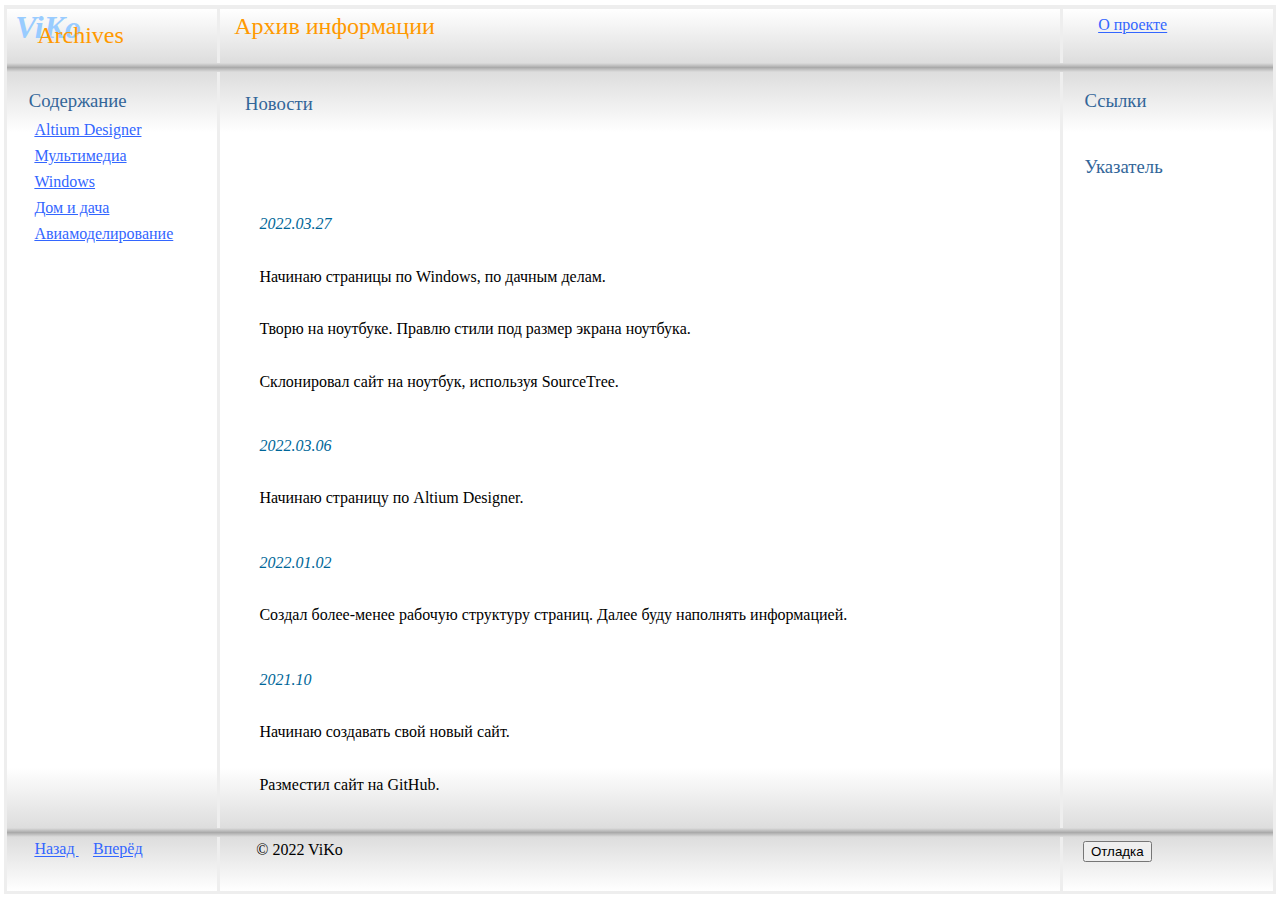
<file: index.html>
<!doctype html>
<html>
<head>
	<title> ViKo site </title>
	<meta charset="utf-8">
	<meta name="author" lang="ru" content="VicKoz">
<!--
	<style>
		@import "Files/Styles.css";
	</style>
-->
	<link href="Files/Styles.css" rel="stylesheet" id="theme-link">
</head>

<!------------------------------------------------------------------------------>
<body>

<div class=container>

<!--  title  ------------------------------------------------------------------->
	<div class="title">
	<h1> ViKo </h1>
	<h2 style="margin: -1em 0 0.2em 1em"> Archives </h2>
	</div>

<!--  head  -------------------------------------------------------------------->
	<div class="head">
	<h2> Архив информации </h2>
	</div>

<!--  help  -------------------------------------------------------------------->
	<div class="help">
	<ul class="none">
<!--	<a href="/Pages/help.html" class="button"> Справка </a> -->
		<li><a class="a-button" href="Pages/About.html"> О проекте </a>
		<li>
	</ul>
	</div>

<!------------------------------------------------------------------------------>
	<div class="hline">  </div>

<!--  nav  --------------------------------------------------------------------->
	<div class="nav">
	<nav>
	<h3><a name="content"></a> Содержание </h3>
	<ul class="none">
		<li><a class="a-button" href="Pages/Altium_Designer.html"> Altium Designer </a>
		<li><a class="a-button" href="Pages/Multimedia.html"> Мультимедиа </a>
		<li><a class="a-button" href="Pages/Windows.html"> Windows </a>
		<li><a class="a-button" href="Pages/House.html"> Дом и дача </a>
		<li><a class="a-button" href="Pages/Aircraft_Modelling.html"> Авиамоделирование </a>
	</ul>
	</nav>
	</div>

<!--  main  -------------------------------------------------------------------->
	<div class="main">
	<h3><a name="news"></a> Новости </h3>
		<p> &nbsp;

<p class=date> 2022.03.27
<p> Начинаю страницы по Windows, по дачным делам. 
<p> Творю на ноутбуке. Правлю стили под размер экрана ноутбука.
<p> Склонировал сайт на ноутбук, используя SourceTree.
<p class=date> 2022.03.06
<p> Начинаю страницу по Altium Designer.

<p class="date"> 2022.01.02
<p> Создал более-менее рабочую структуру страниц. Далее буду наполнять информацией.

<p class="date"> 2021.10
<p> Начинаю создавать свой новый сайт.
<p> Разместил сайт на GitHub.

	</div>

<!--  aside  ------------------------------------------------------------------->
	<div class="aside">
	<h3><a name="links"></a> Ссылки </h3>
	<ul class="none">
		<li>
		<li>

	</ul>
	<h3><a name="index"></a> Указатель </h3>
	</div>

<!------------------------------------------------------------------------------>
	<div class="hline">  </div>

<!--  nfoot  ------------------------------------------------------------------->
	<div class="foot">
	<ul class=none>
		<li>
			<a title="Вернуться назад" class="a-button" href="javascript:history.back()"> Назад </a>
			<a title="Перейти вперёд"  class="a-button" href="javascript:history.forward()"> Вперёд </a>
	</ul>
	</div>

<!--  mfoot  ------------------------------------------------------------------->
	<div class="foot">
	<p>	&copy 2022 ViKo 
	</div>

<!--  sfoot  ------------------------------------------------------------------->
	<div class="foot">
	<ul class="none">
		<li><button class="btn-toggle"> Отладка </button>
	</ul>
	</div>

<!------------------------------------------------------------------------------>
</div>

<!------------------------------------------------------------------------------>
<script>
	const btn = document.querySelector('.btn-toggle');
	btn.addEventListener('click', function() {
		document.body.classList.toggle('debug-theme'); 
	})
</script>

</body>
</html>
</file>
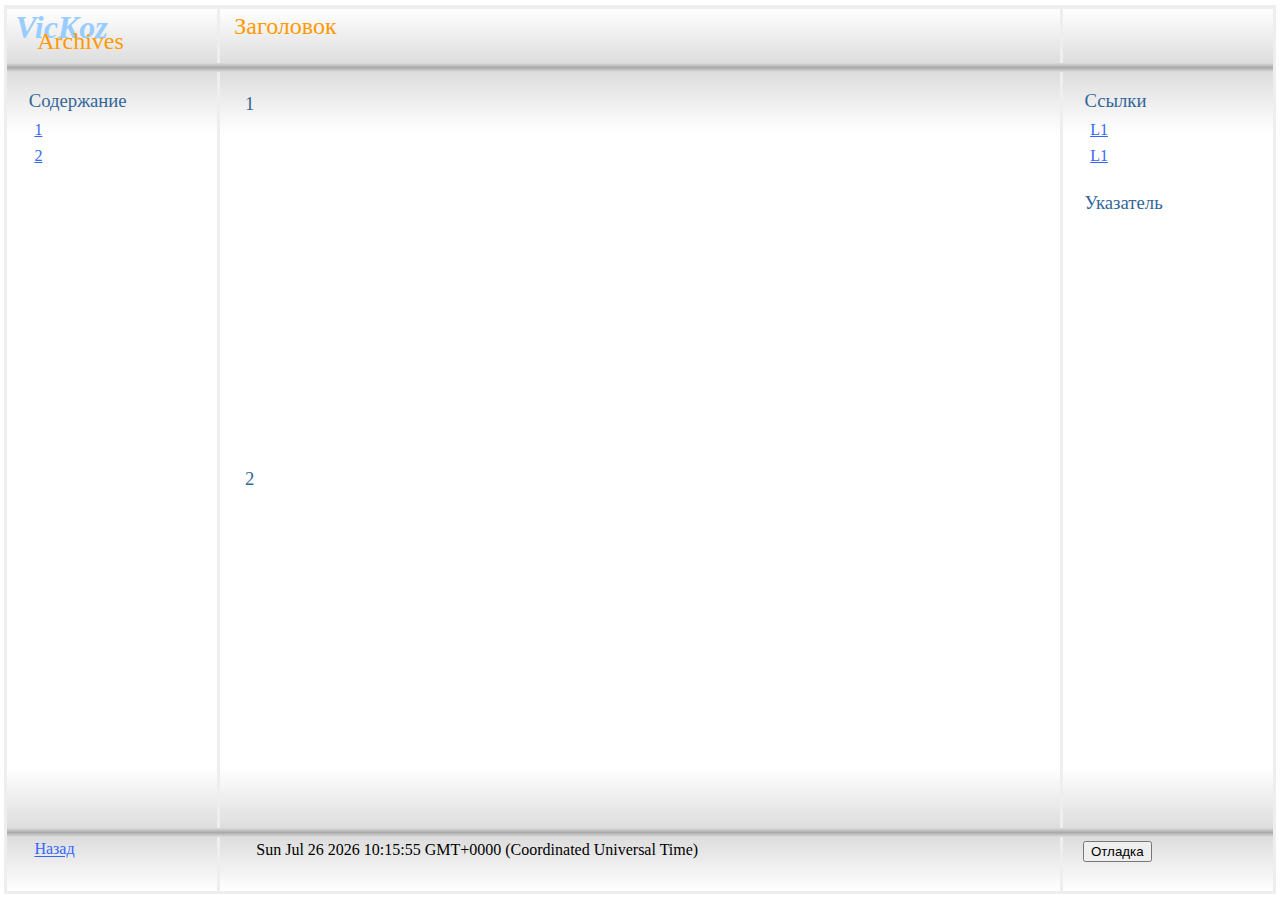
<file: Files/Pattern.html>
<!doctype html>
<html>
<head>
	<title> VicKoz site </title>
	<meta charset="utf-8">
	<meta name="author" lang="ru" content="VicKoz">
	<link href="../Files/Styles.css" rel="stylesheet" id="theme-link">
</head>

<!------------------------------------------------------------------------------>
<body>

<div class=container>
<!--  title  ------------------------------------------------------------------->
	<div class="title">
	<h1> VicKoz </h1>
	<h2 style="margin: -0.75em 0 0.25em 1em"> Archives </h2>
	</div>

<!--  head  -------------------------------------------------------------------->
	<div class="head">
	<h2> Заголовок </h2>
	</div>

<!--  help  -------------------------------------------------------------------->
	<div class="help">
<!--	<a href="/Pages/help.html" class="button"> Справка </a> -->
	</div>

<!------------------------------------------------------------------------------>
	<div class="hline">
	</div>

<!--  nav  --------------------------------------------------------------------->
	<div class="nav">
	<nav>
	<h3><a name="content"></a> Содержание </h3>
	<ul class="none">
		<li><a href="#1" class="a-button"> 1 </a>
		<li><a href="#2" class="a-button"> 2 </a>
	</ul>
	</nav>
	</div>

<!--  main  -------------------------------------------------------------------->
<div class="main">

<h3><a name="1"></a> 1 </h3>

<p>

<h3><a name="2"></a> 2 </h3>

<p>

</div>

<!--  aside  ------------------------------------------------------------------->
	<div class="aside">
	<h3><a name="links"></a> Ссылки </h3>
	<ul class="none">
		<li><a class="a-button" href="L1"> L1 </a>
		<li><a class="a-button" href="L2"> L1 </a>
	</ul>
	<h3><a name="index"></a> Указатель </h3>
	</div>

<!------------------------------------------------------------------------------>
	<div class="hline">
	</div>


<!--  nfoot  ------------------------------------------------------------------->
	<div class="foot">
	<ul class=none>
		<li> <a title="Вернуться назад" class="a-button" href="javascript:history.back()"> Назад </a>
	</ul>

	</div>

<!--  mfoot  ------------------------------------------------------------------->
	<div class="foot">
	<p>
	<script type="text/javascript">
		document.write(Date());
	</script>
	</div>

<!--  sfoot  ------------------------------------------------------------------->
	<div class="foot">
	<ul class="none">
		<li><button class="btn-toggle"> Отладка </button>
	</ul>
	</div>

<!------------------------------------------------------------------------------>
</div>

<!------------------------------------------------------------------------------>
<script>
	const btn = document.querySelector('.btn-toggle');
	btn.addEventListener('click', function() {
		document.body.classList.toggle('debug-theme'); 
	})
</script>

</body>
</html>
</file>
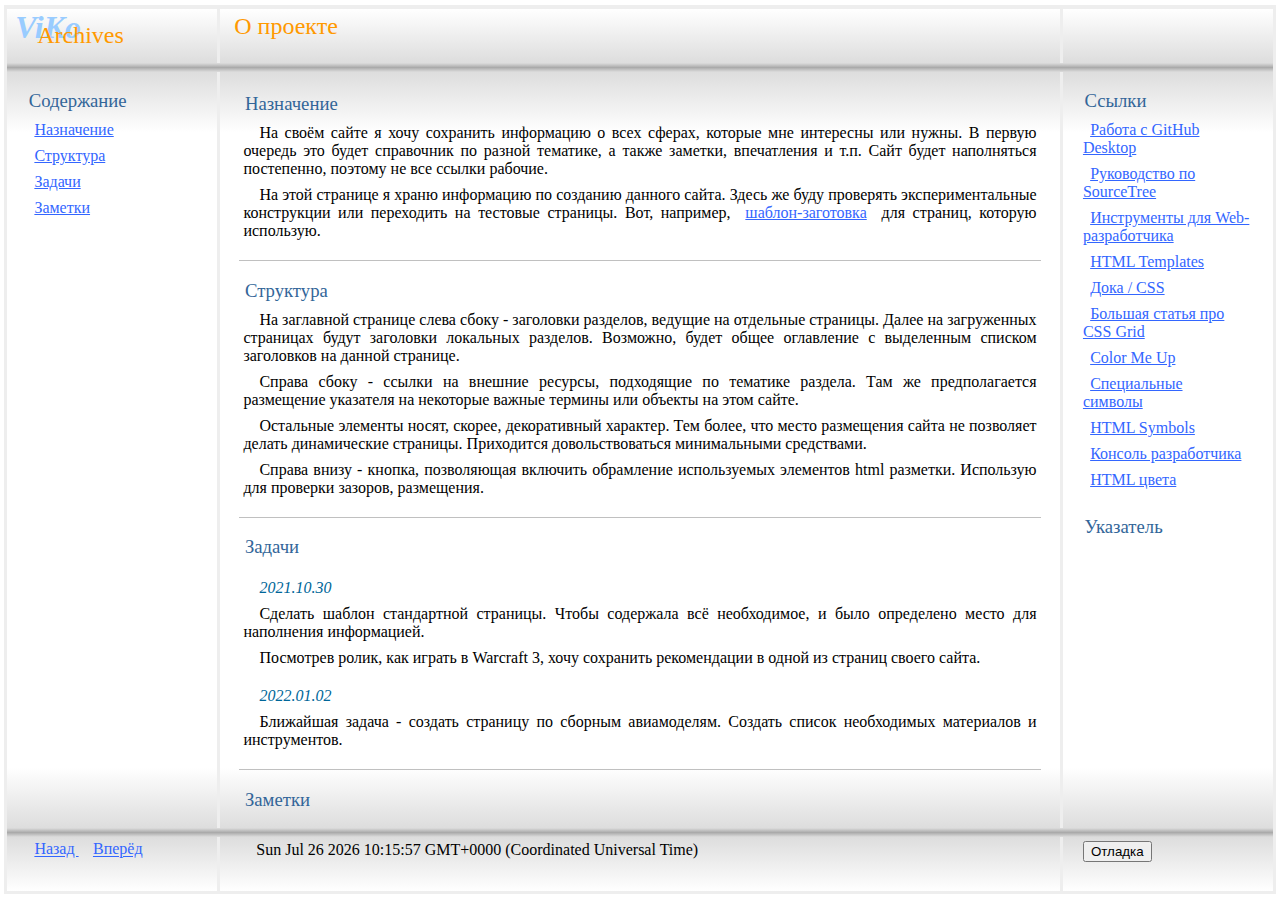
<file: Pages/About.html>
<!doctype html>
<html>
<head>
	<title> ViKo site </title>
	<meta charset="utf-8">
	<meta name="author" lang="ru" content="ViKo">
	<link href="../Files/Styles.css" rel="stylesheet" id="theme-link">
</head>

<!------------------------------------------------------------------------------>
<body>

<div class=container>

<!--  title  ------------------------------------------------------------------->
	<div class="title">
	<h1> ViKo </h1>
	<h2 style="margin: -1em 0 0.2em 1em"> Archives </h2>
	</div>

<!--  head  -------------------------------------------------------------------->
	<div class="head">
	<h2> О проекте </h2>
	</div>

<!--  help  -------------------------------------------------------------------->
	<div class="help">
<!--	<a href="/Pages/help.html" class="button"> Справка </a> -->
	</div>

<!------------------------------------------------------------------------------>
	<div class="hline">
	</div>

<!--  nav  --------------------------------------------------------------------->
	<div class="nav">
	<nav>
	<h3><a name="content"></a> Содержание </h3>
	<ul class="none">
		<li><a href="#purpose" class="a-button"> Назначение </a>
		<li><a href="#structure" class="a-button"> Структура </a>
		<li><a href="#tasks" class="a-button"> Задачи </a>
		<li><a href="#notes" class="a-button"> Заметки </a>
	</ul>
	</nav>
	</div>

<!--  main  -------------------------------------------------------------------->
<div class="main">

<h3><a name="purpose"></a> Назначение </h3>

<p>	На своём сайте я хочу сохранить информацию о всех сферах, которые мне интересны
или нужны. В первую очередь это будет справочник по разной тематике, а также заметки, 
впечатления и т.п. Сайт будет наполняться постепенно, поэтому не все ссылки рабочие. 
<p> На этой странице я храню информацию по созданию данного сайта. Здесь же буду 
проверять экспериментальные конструкции или переходить на тестовые страницы. Вот, 
например, <a href="Pattern.html">шаблон-заготовка</a> для страниц, которую использую.

<hr><h3><a name="structure"></a> Структура </h3>

<p> На заглавной странице слева сбоку - заголовки разделов, ведущие на отдельные 
страницы. Далее на загруженных страницах будут заголовки локальных разделов. 
Возможно, будет общее оглавление с выделенным списком заголовков на данной странице.
<p> Справа сбоку - ссылки на внешние ресурсы, подходящие по тематике раздела. Там же
предполагается размещение указателя на некоторые важные термины или объекты на этом 
сайте.
<p> Остальные элементы носят, скорее, декоративный характер. Тем более, что место
размещения сайта не позволяет делать динамические страницы. Приходится довольствоваться 
минимальными средствами.
<p> Справа внизу - кнопка, позволяющая включить обрамление используемых элементов 
html разметки. Использую для проверки зазоров, размещения.

<hr><h3><a name="tasks"></a> Задачи </h3>

<p class="date"> 2021.10.30
<p>	Сделать шаблон стандартной страницы. Чтобы содержала всё необходимое, и было 
определено место для наполнения информацией.
<p>	Посмотрев ролик, как играть в Warcraft 3, хочу сохранить рекомендации в одной
из страниц своего сайта.

<p class=date> 2022.01.02
<p> Ближайшая задача - создать страницу по сборным авиамоделям. Создать список 
необходимых материалов и инструментов.

<!------------------------------------------------------------------------------>

<hr><h3><a name="notes"></a> Заметки </h3>

<p class="date"> 2021.10
<p> Начинаю создавать свой новый сайт. Пробую новые возможности, стараюсь достичь 
желаемого вида сайта минимальными решениями. А именно, использую CSS grid, gradient, 
shadow. Информацию отделяю от оформления с помощью iframe.
<p> Разместил сайт на GitHub, обновляю с помощью GitHub Desktop. Обновления появляются
не сразу, а примерно в течение 5 минут.

<p class="date"> 2021.10.30
<p>	Похоже, JavaScript работают на GitHub. Буду использовать по мере необходимости.
Это называется Bookmarklet, наверное.

<p class="date"> 2021.10.30
<p> Переработал оформление страниц. Убрал фреймы, буду делать обычные страницы.
Занял всю высоту экрана с помощью единиц vh. Но почему-то сумма единиц не равна 100%.
Наверное, из-за бордюров.
<p>	Для основного окна задал полосу прорутки.

<p class="date"> 2022.01.02
<p> Определился с распределением кнопок в разделах. Переделал страницы.
<p> Создал кнопку "Отладка" для быстрого переключения границ элементов html.

<p> <a title="Должен быть установлен Viber для ПК" href="viber://chat?number=+375293397074">Написать в Viber</a>
<p> <a class="a-button" href="mailto:vkoz@live.ru"> vkoz@live.ru </a>

<p class="date"> 2022.01.22
<p> Сайт на github использует путь к заглавной странице не такой, как на моём
компьютере. Пришлось убрать кнопку "Содержание" слева внизу, для перехода в начало
сайта. Хотя можно задать адрес, как на github. Вот ссылки, которые работают в 
локальном сайте и в github, соответственно:
<ul class=none>
	<li> <a title="К содержанию сайта" class="a-button" href="../Index.html"> Содержание </a>
	<li> <a title="К содержанию сайта" class="a-button" href="https://vickoz.github.io/"> Содержание </a>
</ul>
<p> Когда удалил margin для .nav, .main, .aside, перестала работать "overflow-y: auto;".
Вернул назад.

<p class="date"> 2022.01.23
<p> Выровнял зазоры в разделах.
<p> Никакие попытки поправить цвета в полосах прокрутки не дали никаких результатов.

<p class="date"> 2022.02.21
<p> Страница с именем "Multimedia.html" по ссылке "MultiMedia.html" не открывалась с
github. А в домашнем компьютере страница открывалась. Изменил ссылку, страница открывается.

<p class="date"> 2022.03.08
<p> Чтобы GitHub репозитории можно было извлекать и отправлять через SourceTree,
нужно в Настройки -> Git -> Версия Git выполнить Update Embedded, и затем при 
отправлении будет выдано окошко CredintialHelperSelector, в котором нужно выбрать 
manager-core. Можно отметить Always use this select.
<p> <a href="https://ask-dev.ru/info/353502/issue-with-sourcetree-while-cloning-a-github-repository">
 Ссылка </a>
<p> Еще, возможно, нужно задать в настройках токен, полученный из GitHub.

<p class="date"> 2024.06
<p> Появилось свободное время, продолжаю наполнять сайт содержимым.
<p> Изучаю возможность встроить в ячейку grid свою grid. 
	Но для размещения информации по настройке Altium Designer оставляю таблицу.



</div>

<!--  aside  ------------------------------------------------------------------->
	<div class="aside">
	<h3><a name="links"></a> Ссылки </h3>
	<ul class="none">
		<li> <a class="a-button" href="https://starkovden.github.io/Use-GitHub-Desktop.html"> 
			Работа с GitHub Desktop </a>
		<li> <a href="https://github-wiki-see.page/m/maxzvrshowru/GameDevLessons/wiki/Sourcetree">
			Руководство по SourceTree </a>
		<li><a class="a-button"	href="https://involta.ru/tools"> Инструменты для Web-разработчика </a>
		<li><a class="a-button" href="https://html-templates.info"> HTML Templates </a>
		<li><a class="a-button" href="https://doka.guide/css/"> Дока / CSS </a>
		<li><a class="a-button" href="https://css-live.ru/css/bolshaya-statya-pro-gridy-css-grid-layout.html"> Большая статья про CSS Grid </a>
		<li><a class="a-button" href="https://colormeup.co/#777777"> Color Me Up </a>
		<li><a class=a-button href=https://html5book.ru/specsimvoly-html> Специальные символы </a>
		<li><a class=a-button href=https://www.toptal.com/designers/htmlarrows> HTML Symbols </a>
		<li><a class="a-button" href="https://www.8host.com/blog/ispolzovanie-konsoli-razrabotchika-javascript">
			Консоль разработчика </a>
		<li><a class="a-button" href="https://colorscheme.ru/html-colors.html"> HTML цвета </a>
	</ul>
	<h3><a name="index"></a> Указатель </h3>
	</div>

<!------------------------------------------------------------------------------>
	<div class="hline">  </div>


<!--  nfoot  ------------------------------------------------------------------->
	<div class="foot">
	<ul class=none>
		<li>
			<a title="Вернуться назад" class="a-button" href="javascript:history.back()"> Назад </a>
			<a title="Перейти вперёд"  class="a-button" href="javascript:history.forward()"> Вперёд </a>
	</ul>
	</div>

<!--  mfoot  ------------------------------------------------------------------->
	<div class="foot">
	<p>
	<script type="text/javascript">
		document.write(Date());
	</script>
	</div>

<!--  sfoot  ------------------------------------------------------------------->
	<div class="foot">
	<ul class="none">
		<li><button class="btn-toggle"> Отладка </button>
	</ul>
	</div>

<!------------------------------------------------------------------------------>
</div>

<!------------------------------------------------------------------------------>
<script>
	const btn = document.querySelector('.btn-toggle');
	btn.addEventListener('click', function() {
		document.body.classList.toggle('debug-theme'); 
	})
</script>

</body>
</html>
</file>
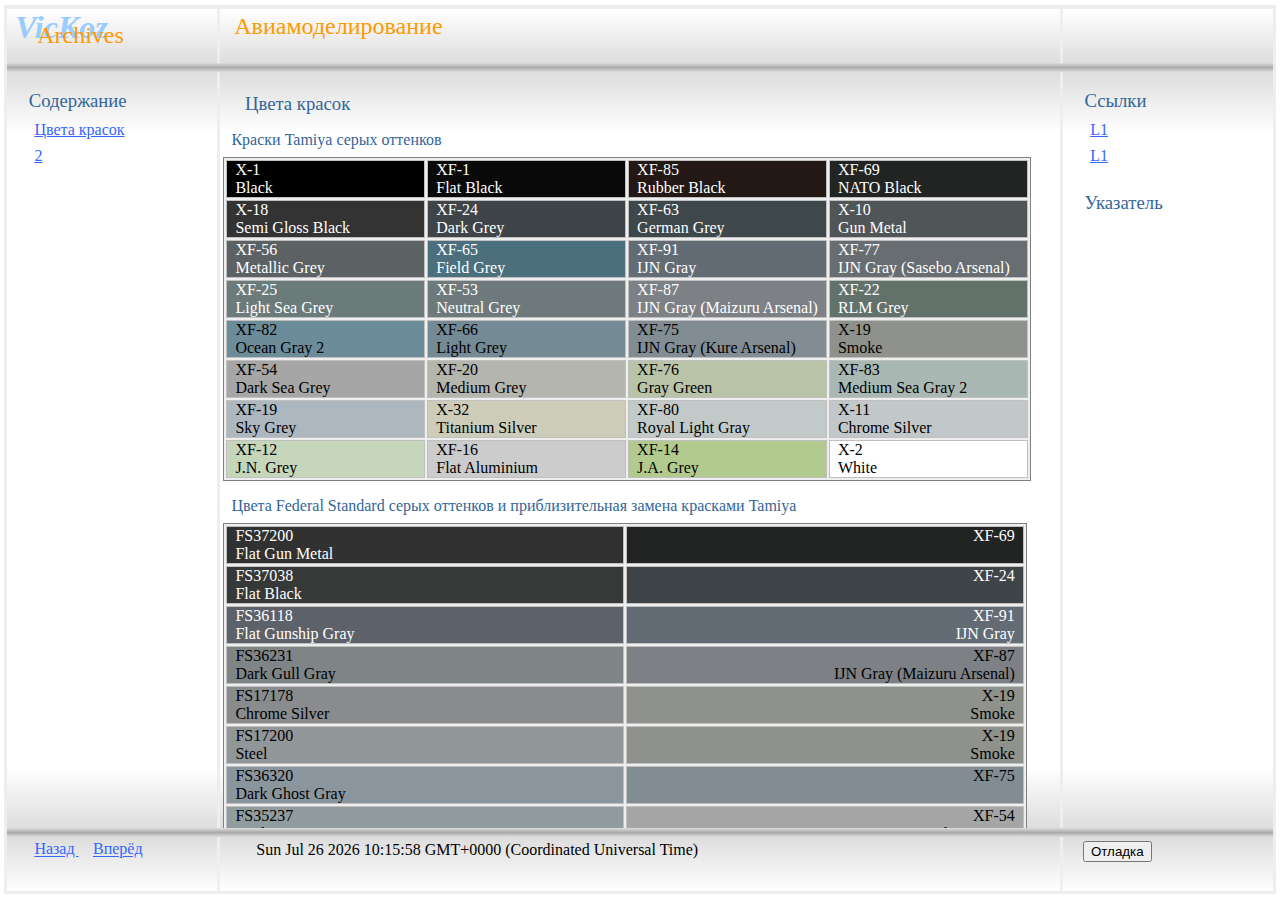
<file: Pages/Aircraft_Modelling.html>
<!doctype html>
<html>
<head>
	<title> ViKo - Aicraft Modelling </title>
	<meta charset="utf-8">
	<meta name="author" lang="ru" content="VicKoz">
	<link href="../Files/Styles.css" rel="stylesheet" id="theme-link">
</head>

<!------------------------------------------------------------------------------>
<body>

<div class=container>
<!--  title  ------------------------------------------------------------------->
	<div class="title">
	<h1> VicKoz </h1>
	<h2 style="margin: -1em 0 0.2em 1em"> Archives </h2>
	</div>

<!--  head  -------------------------------------------------------------------->
	<div class="head">
	<h2> Авиамоделирование </h2>
	</div>

<!--  help  -------------------------------------------------------------------->
	<div class="help">
<!--	<a href="/Pages/help.html" class="button"> Справка </a> -->
	</div>

<!------------------------------------------------------------------------------>
	<div class="hline">
	</div>

<!--  nav  --------------------------------------------------------------------->
	<div class="nav">
	<nav>
	<h3><a id="content"></a> Содержание </h3>
	<ul class="none">
		<li><a class="a-button" href="#tamiya"> Цвета красок </a>
		<li><a class="a-button" href="#2"> 2 </a>
	</ul>
	</nav>
	</div>

<!--  main  -------------------------------------------------------------------->
<div class="main">
	<div class=main-text>
	
<h3><a id="tamiya"></a> Цвета красок </h3>

<table style="table-layout: fixed;">
<caption> Краски Tamiya серых оттенков
	<tr>
		<td style="width: 25%; background-color: #000000; color: white"> X-1 <br> Black
		<td style="width: 25%; background-color: #0a0a0a; color: white"> XF-1 <br> Flat Black
		<td style="width: 25%; background-color: #231814; color: white"> XF-85 <br> Rubber Black
		<td style="width: 25%; background-color: #222424; color: white"> XF-69 <br> NATO Black
	<tr>
		<td style="background-color: #333333; color: white"> X-18 <br> Semi Gloss Black
		<td style="background-color: #3e4448; color: white"> XF-24 <br> Dark Grey
		<td style="background-color: #3e474a; color: white"> XF-63 <br> German Grey
		<td style="background-color: #505557; color: white"> X-10 <br> Gun Metal
	<tr>
		<td style="background-color: #5c6264; color: white"> XF-56 <br> Metallic Grey
		<td style="background-color: #4b6f7d; color: white"> XF-65 <br> Field Grey
		<td style="background-color: #636c75; color: white"> XF-91 <br> IJN Gray
		<td style="background-color: #686d71; color: white"> XF-77 <br> IJN Gray (Sasebo Arsenal)
	<tr>
		<td style="background-color: #6b7b7a; color: white"> XF-25 <br> Light Sea Grey
		<td style="background-color: #6e797b; color: white"> XF-53 <br> Neutral Grey
		<td style="background-color: #7d8085; color: white"> XF-87 <br> IJN Gray (Maizuru Arsenal)
	<!--	<td style="background-color: #7b8b7d; color: white"> XF-22 <br> RLM Grey  -->
		<td style="background-color: #62726b; color: white"> XF-22 <br> RLM Grey
	<tr>
		<td style="background-color: #6c8c99; color: black"> XF-82 <br> Ocean Gray 2
		<td style="background-color: #748a95; color: black"> XF-66 <br> Light Grey
	<!--	<td style="background-color: #677679; color: black"> XF-66 <br> Light Grey	-->
		<td style="background-color: #828d93; color: black"> XF-75 <br> IJN Gray (Kure Arsenal)
		<td style="background-color: #8f918c; color: black"> X-19 <br> Smoke
	<tr>
		<td style="background-color: #a6a6a6; color: black"> XF-54 <br> Dark Sea Grey
		<td style="background-color: #b4b5ad; color: black"> XF-20 <br> Medium Grey
		<td style="background-color: #b8c3a7; color: black"> XF-76 <br> Gray Green
	<!--	<td style="background-color: #aabfba; color: black"> XF-83 <br> Medium Sea Gray 2	-->
		<td style="background-color: #aab8b4; color: black"> XF-83 <br> Medium Sea Gray 2
	<tr>
		<td style="background-color: #adb7c0; color: black"> XF-19 <br> Sky Grey
		<td style="background-color: #cdccb8; color: black"> X-32 <br> Titanium Silver
		<td style="background-color: #c1cac8; color: black"> XF-80 <br> Royal Light Gray
		<td style="background-color: #c2c8ca; color: black"> X-11 <br> Chrome Silver
	<tr>
		<td style="background-color: #c6d6bb; color: black"> XF-12 <br> J.N. Grey
		<td style="background-color: #cccccc; color: black"> XF-16 <br> Flat Aluminium
		<td style="background-color: #b2ca8e; color: black"> XF-14 <br> J.A. Grey
		<td style="background-color: #ffffff; color: black"> X-2 <br> White
</table>

<table style="table-layout: ">
<caption> Цвета Federal Standard серых оттенков и приблизительная замена красками Tamiya
	<tr><td style="background-color: #313131; color: white"> FS37200 <br> Flat Gun Metal
		<td class=right style="background-color: #222424; color: white"> XF-69

	<tr><td style="background-color: #373838; color: white"> FS37038 <br> Flat Black
		<td class=right style="background-color: #3e4448; color: white"> XF-24

	<tr><td style="background-color: #5d616a; color: white"> FS36118 <br> Flat Gunship Gray
	<!--	<td class=right style="background-color: #5c6264; color: white"> XF-56	-->
		<td class=right style="background-color: #636c75; color: white"> XF-91 <br> IJN Gray

	<tr><td style="background-color: #7f8487; color: black"> FS36231 <br> Dark Gull Gray
		<td class=right style="background-color: #7d8085; color: black"> XF-87 <br> IJN Gray (Maizuru Arsenal)

	<tr><td style="background-color: #898b8c; color: black"> FS17178 <br> Chrome Silver
		<td class=right style="background-color: #8f918c; color: black"> X-19 <br> Smoke

	<tr><td style="background-color: #919699; color: black"> FS17200 <br> Steel
		<td class=right style="background-color: #8f918c; color: black"> X-19 <br> Smoke

	<tr><td style="background-color: #8b959d; color: black"> FS36320 <br> Dark Ghost Gray
		<td class=right style="background-color: #828d93; color: black"> XF-75

	<tr><td style="background-color: #919c9e; color: black"> FS35237 <br> Medium Grey
	<!--	<td class=right style="background-color: #828d93; color: black"> XF-75	-->
		<td class=right style="background-color: #a6a6a6; color: black"> XF-54 <br> Dark Sea Grey
	<!--	<td  class=right style="background-color: #748a95; color: black"> XF-66 <br> Light Grey	-->

	<tr><td style="background-color: #97a6b1; color: black"> FS36300 <br> Light Ghost Grey
		<td class=right style="background-color: #adb7c0; color: black"> XF-19 <br> Sky Grey

	<tr><td style="background-color: #9ca5ab; color: black"> FS36375 <br> Light Ghost Grey
		<td class=right style="background-color: #a6a6a6; color: black"> XF-54 <br> Dark Sea Grey

	<tr><td style="background-color: #a0a7b1; color: black"> FS37178 <br> Flat Metal Steel
		<td class=right style="background-color: #a6a6a6; color: black"> XF-54 <br> Dark Sea Grey

	<tr><td style="background-color: #c3c7c6; color: black"> FS36495 <br> Flat Light Grey
		<td class=right style="background-color: #c1cac8; color: black"> XF-80

	<tr><td style="background-color: #e3e5da; color: black"> FS37875 <br> Flat White
		<td class=right style="background-color: #e8e6bd; color: black"> XF-14

	<tr><td style="width: 25%; background-color: #e6e8dc; color: black"> FS17875 <br> White
		<td class=right style="width: 25%; background-color: #ffffff; color: black"> X-2


</table>

<h3><a name="2"></a> 2 </h3>

<p>

	</div>
</div>	<!--  .main  -->

<!--  aside  ------------------------------------------------------------------->
	<div class="aside">
	<h3><a name="links"></a> Ссылки </h3>
	<ul class="none">
		<li><a class="a-button" href="L1"> L1 </a>
		<li><a class="a-button" href="L2"> L1 </a>
	</ul>
	<h3><a name="index"></a> Указатель </h3>
	</div>

<!------------------------------------------------------------------------------>
	<div class="hline">
	</div>


<!--  nfoot  ------------------------------------------------------------------->
	<div class="foot">
	<ul class=none>
		<li>
			<a title="Вернуться назад" class="a-button" href="javascript:history.back()"> Назад </a>
			<a title="Перейти вперёд"  class="a-button" href="javascript:history.forward()"> Вперёд </a>
	</ul>

	</div>

<!--  mfoot  ------------------------------------------------------------------->
	<div class="foot">
	<p>
	<script type="text/javascript">
		document.write(Date());
	</script>
	</div>

<!--  sfoot  ------------------------------------------------------------------->
	<div class="foot">
	<ul class="none">
		<li><button class="btn-toggle"> Отладка </button>
	</ul>
	</div>

<!------------------------------------------------------------------------------>
</div>

<!------------------------------------------------------------------------------>
<script>
	const btn = document.querySelector('.btn-toggle');
	btn.addEventListener('click', function() {
		document.body.classList.toggle('debug-theme'); 
	})
</script>

</body>
</html>
</file>
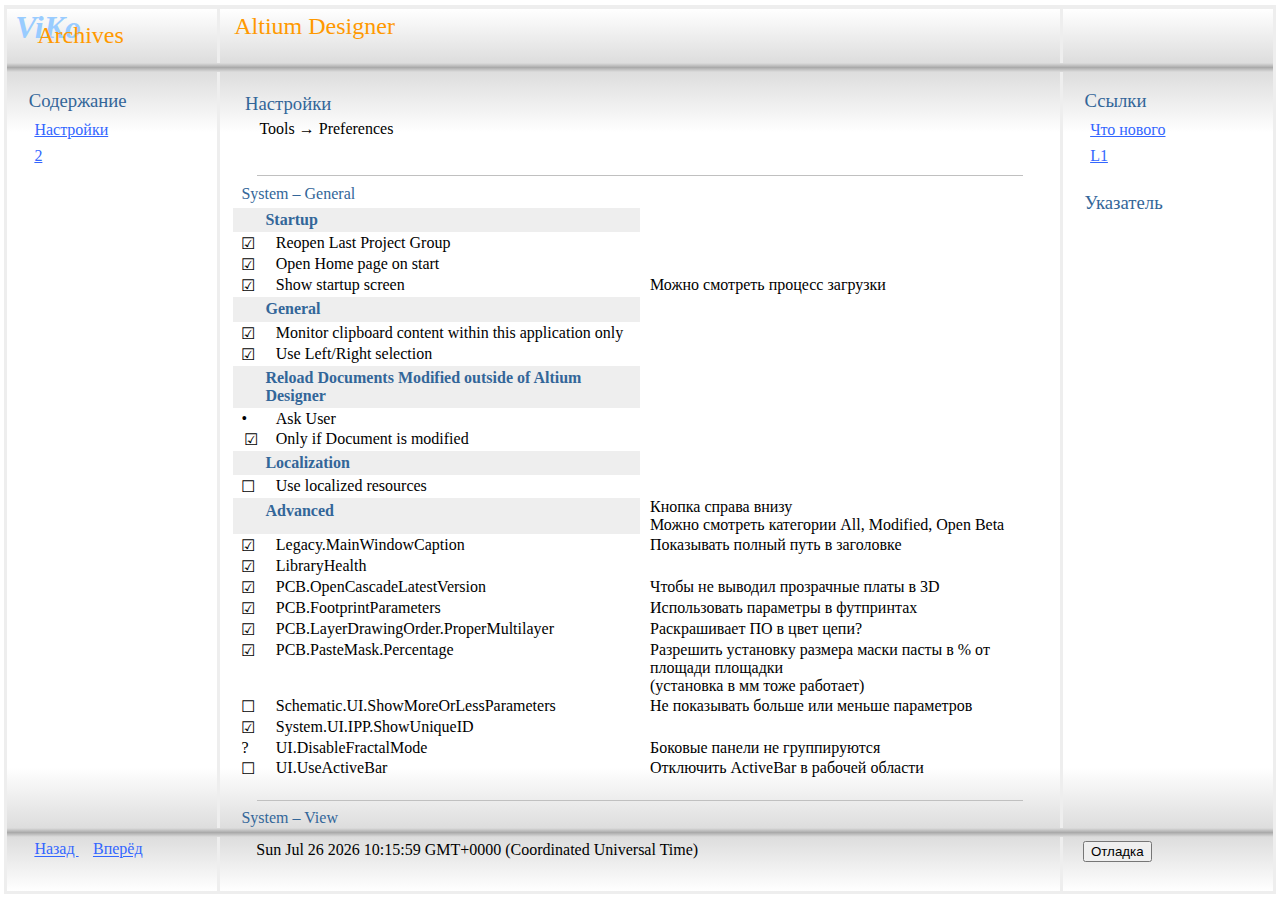
<file: Pages/Altium_Designer.html>
<!doctype html>
<html>
<head>
	<title> ViKo - Altium Designer </title>
	<meta charset="utf-8">
	<meta name="author" lang="ru" content="ViKo">
	<link href="../Files/Styles.css" rel="stylesheet" id="theme-link">
</head>

<!--——————————————————————————————————————————————————————————————————————————-->
<body>

<div class=container>
<!--  title  —————————————————————————————————————————————————————————————————-->
	<div class="title">
	<h1> ViKo </h1>
	<h2 style="margin: -1em 0 0.2em 1em"> Archives </h2>
	</div>

<!--  head  ——————————————————————————————————————————————————————————————————-->
	<div class="head">
	<h2> Altium Designer </h2>
	</div>

<!--  help  ——————————————————————————————————————————————————————————————————-->
	<div class="help">
<!--	<a href="/Pages/help.html" class="button"> Справка </a> -->
	</div>

<!--  hline  —————————————————————————————————————————————————————————————————-->
	<div class="hline">
	</div>

<!--  nav  ———————————————————————————————————————————————————————————————————-->
	<div class="nav">
	<nav>
	<h3><a id="content"></a> Содержание </h3>
	<ul class="none">
		<li><a href="#settings" class="a-button"> Настройки </a>
		<li><a href="#2" class="a-button"> 2 </a>
	</ul>
	</nav>
	</div>

<!--  main  ——————————————————————————————————————————————————————————————————-->
<div class="main">

	<div class=main-text>


<h3><a id="settings"></a> Настройки </h3>

<p> Tools &rarr; Preferences

<table class=none>

<!--  System - General  ——————————————————————————————————————————————————————-->
<tr><th colspan=3>	<hr>
<tr><th colspan=2> System &ndash; General

<tr><th class=subhead colspan=2> Startup
<tr><td> &#9745;	<td> Reopen Last Project Group
<tr><td> &#9745;	<td> Open Home page on start
<tr><td style="width:4%"> &#9745;	<td> Show startup screen <td style="width:50%"> Можно смотреть процесс загрузки

<tr><th class=subhead colspan=2> General
<tr><td> &#9745;	<td> Monitor clipboard content within this application only	
<tr><td> &#9745;	<td> Use Left/Right selection

<tr><th class=subhead colspan=2> Reload Documents Modified outside of Altium Designer
<tr><td> &bull;		<td> Ask User
<tr><td class=right> &#9745;	<td> Only if Document is modified

<tr><th class=subhead colspan=2> Localization
<tr><td> &#9744;	<td> Use localized resources

<tr><th class=subhead colspan=2> Advanced 		<td> Кнопка справа внизу
												<br> Можно смотреть категории All, Modified, Open Beta
<tr><td> &#9745;	<td> Legacy.MainWindowCaption	<td> Показывать полный путь в заголовке
<tr><td> &#9745;	<td> LibraryHealth
<tr><td> &#9745;	<td> PCB.OpenCascadeLatestVersion	<td> Чтобы не выводил прозрачные платы в 3D 
<tr><td> &#9745;	<td> PCB.FootprintParameters		<td> Использовать параметры в футпринтах
<tr><td> &#9745;	<td> PCB.LayerDrawingOrder.ProperMultilayer	<td> Раскрашивает ПО в цвет цепи?
<tr><td> &#9745;	<td> PCB.PasteMask.Percentage	<td> Разрешить установку размера маски пасты в % от площади площадки
													<br>(установка в мм тоже работает)
<tr><td> &#9744;	<td> Schematic.UI.ShowMoreOrLessParameters	<td> Не показывать больше или меньше параметров
<tr><td> &#9745;	<td> System.UI.IPP.ShowUniqueID
<tr><td> ? 			<td> UI.DisableFractalMode		<td> Боковые панели не группируются
<tr><td> &#9744;	<td> UI.UseActiveBar			<td> Отключить ActiveBar в рабочей области

<!--  System - View  —————————————————————————————————————————————————————————-->
<tr><th colspan=3> <hr>
<tr><th colspan=2> System &ndash; View

<tr><th class=subhead colspan=2> Desktop

<tr><th class=subhead colspan=2> Popup Panels
<tr><td><td> Popup delay: &nbsp;&nbsp; 0
<tr><td><td> Hide delay: &nbsp;&nbsp; 25%
<tr><td> &#9744;	<td> Use animation
<tr><td> &#9744;	<td> Group documents if need
<tr><td> &#9745;	<td> Multiple documents bar 	<td> Можно видеть заголовки всех открытыех файлов

<tr><th class=subhead colspan=2> General
 
<tr><th class=subhead colspan=2> Documents Bar
 
<tr><th class=subhead colspan=2> UI Theme
<tr><td><td> Current: &nbsp;&nbsp; Altium Light Gray	<td> Светлая тема

<!--  System - Account Management  ———————————————————————————————————————————-->
<tr><th colspan=3> <hr>
<tr><th colspan=2> System &ndash; Account Management

<tr><th class=subhead colspan=2> Altium Connection
<tr><td><td> Would you like to connect with Altium?
<tr><td> &bull;	<td> No, I wish to remain disconnected from Altium 

<tr><th class=subhead colspan=2> Account Sign in

<tr><th class=subhead colspan=2> Altium Account Management Servers

<!--  System - Transparency  —————————————————————————————————————————————————-->
<tr><th colspan=3> <hr>
<tr><th colspan=2> System &ndash; Transparency

<tr><th class=subhead colspan=2> Transparency

<!--  System - Navigation  ———————————————————————————————————————————————————-->
<tr><th colspan=3> <hr>
<tr><th colspan=2> System &ndash; Navigation

<tr><th class=subhead colspan=2> Highlight Methods <td> Подсветка объектов при навигации и перекрёстном выделении 

<tr><td> &#9745;	<td> Selecting
<tr><td> &#9745;	<td> Zooming &nbsp;&nbsp; 75%
<tr><td> &#9744;	<td> Connective Graph
<tr><td> &#9745;	<td> Dimming &nbsp;&nbsp; 50%

<tr><th class=subhead colspan=2> Objects To Display
<tr><td> &#9745;	<td> Pins 
<tr><td> &#9745;	<td> Net Labels
<tr><td> &#9745;	<td> Ports
<tr><td> &#9745;	<td> Sheet Entries
<tr><td> &#9745;	<td> Sheet Connectors
<tr><td> &#9745;	<td> Sheet Symbols
<tr><td> &#9744;	<td> Graphical Lines

<tr><th class=subhead colspan=2> Cross Select Mode <td> Режим перекрёстного выделения между схемой и платой 
<tr><td> &#9745;	<td> Cross Selection
<tr><td> &#9744;	<td> Dimming
<tr><td> &#9744;	<td> Zooming
<tr><td> &#9744;	<td> Reposition selected component in PCB	<td> Выхватывает со смещением выбранный компонент
<tr><td> &#9744;	<td> Focus document containing selection if visible
<tr><td>	<td> Objects for cross selection
<tr><td> &#9745;	<td> Components
<tr><td> &#9745;	<td> Nets
<tr><td> &#9745;	<td> Pins

<!--  System - Design Insight  ———————————————————————————————————————————————-->
<tr><th colspan=3> <hr>
<tr><th colspan=2> System &ndash; Design Insight

<tr><td> &#9744;	<td> Enable Document Insight
<tr><td> &#9744;	<td> Enable Project Insight
<tr><td> &#9745;	<td> Enable Connectivity Insight
<tr><td> &#9745;	<td> Enable Hyperlink Insight
<tr><td><td> Mouse Hover Delay: &nbsp;&nbsp; 1s

<!--  System - Project Panel  ————————————————————————————————————————————————-->
<tr><th colspan=3> <hr>
<tr><th colspan=2> System &ndash; Project Panel	<td> Нужна перезагрузка для некоторых изменений

<tr><th class=subhead colspan=2> General
<tr><td> &#9744;	<td> Show VCS status
<tr><td> &#9744;	<td> Show document position in project	<td> Показывает файлы в виде Schematic.SchDoc(1)
<tr><td> &#9745;	<td> Show full patch information in hint
<tr><td> &#9744;	<td> Show Automatic Sheet Numbering		<td> Показывает файлы в виде [1]Schematic.SchDoc 
<tr><td> &#9745;	<td> Show Components and Nets folders

<tr><th class=subhead colspan=2> File View
<tr><td> &#9744;	<td> Show Project Structure		<td>
<tr><td> &#9744;	<td> Show Document Structure	<td> Меняет имя папок в панели Projects на Source Document

<tr><th class=subhead colspan=2> Document Grouping
<tr><td>			<td> Do not group
<tr><td>			<td> By class
<tr><td> &bull;		<td> By document type

<tr><th class=subhead colspan=2> Components Grouping
<tr><td>			<td> Do not group
<tr><td> &bull;		<td> By designator's first character
<tr><td>			<td> By comment
<tr><td>			<td> By owner sheet

<tr><th class=subhead colspan=2> Sorting
<tr><td> &bull;		<td> Project order
<tr><td>			<td> Alphabetically
<tr><td>			<td> Open/modified status
<tr><td>			<td> VCS Status
<tr><td> &#9745;	<td> Ascending 

<tr><th class=subhead colspan=2> Single Click
<tr><td>			<td> Does nothing
<tr><td> &bull;		<td> Activates open documents / objects
<tr><td>			<td> Opens and shows documents / objects

<tr><th class=subhead colspan=2> Default Expansion		<td> Показывать файлы в панели проектов
<tr><td> &bull;		<td> Fully contracted		<td> Не раскрывать папки проектов
<tr><td>			<td> Expanded one level		<td> Открывать только один уровень в списке файлов
<tr><td>			<td> Source files expanded
<tr><td>			<td> Fully expanded			<td> Полностью раскрыть дерево проекта

<!--  System - Default Locations  ————————————————————————————————————————————-->
<tr><th colspan=3> <hr>
<tr><th colspan=2> System &ndash; Default Locations 

<tr><td>			<td> Document Path &nbsp;&nbsp;		D:\ViKo\Works\Altium_works
<tr><td>			<td> Library Path &nbsp;&nbsp;&nbsp;&nbsp;&emsp;		D:\ViKo\Libraries\Altium_Library
<tr><td>			<td> OutputJob Path &nbsp;&nbsp;	D:\ViKo\Works\Altium_works\OutputJobs

<!--  System - File Types  ———————————————————————————————————————————————————-->
<tr><th colspan=3> <hr>
<tr><th colspan=2> System &ndash; File Types

<!--  System - New Document Defaults  ————————————————————————————————————————-->
<tr><th colspan=3> <hr>
<tr><th colspan=2> System &ndash; New Document Defaults 
<tr><th class=subhead colspan=2> File Templates
<tr><td>			<td> Go to Templates 

<!--  System - Printer Settings  —————————————————————————————————————————————-->
<tr><th colspan=3> <hr>
<tr><th colspan=2> System &ndash; Printer Settings
<tr><th class=subhead colspan=2> Custom page sizes for exporting to PDF 

<!--  System - Mouse Wheel Configuration  ————————————————————————————————————-->
<tr><th colspan=3> <hr>
<tr><th colspan=2> System &ndash; Mouse Wheel Configuration
<tr><th class=subhead colspan=2> Mouse Wheel Configuration
<tr><td>
	<td><table>
	<tr><th>Action						<th colspan=4>Button Configuration
	<tr><td>							<td>Ctrl 	<td>Shift	<td>Alt		<td>Mouse
	<tr><td>Zoom Main Window			<td>&#9745; <td>&#9744;	<td>&#9744;	<td>Wheel
	<tr><td>Vertical Scroll				<td>&#9744; <td>&#9744; <td>&#9744; <td>Wheel
	<tr><td>Horizontal Scroll			<td>&#9744; <td>&#9745; <td>&#9744; <td>Wheel
	<tr><td>Launch Board Insight (PCB)	<td>&#9745; <td>&#9744; <td>&#9744; <td>Wheel Click
	<tr><td>Change Layer (PCB)			<td>&#9745; <td>&#9745; <td>&#9744; <td>Wheel
	<tr><td>Change Channel (Schematic)	<td>&#9745; <td>&#9745; <td>&#9744; <td>Wheel
	</table>

<!--  System - Installation  —————————————————————————————————————————————————-->
<tr><th colspan=3> <hr>
<tr><th colspan=2> System &ndash; Installation
<tr><th class=subhead colspan=2> Automatic checking
<tr><td><td> Check frequency &nbsp; &nbsp; Never
<tr><td> &bull;	<td> Offline Installation &nbsp; &nbsp; D:\Installations\Altium\Altuim_Installer
				<td> Каталог должен позволять читать и записывать файлы

<!--  System - Product Improvement  ——————————————————————————————————————————-->
<tr><th colspan=3> <hr>
<tr><th colspan=2> System &ndash; Product Improvement
<tr><th class=subhead colspan=2> Product Improvement
<tr><td>&#9744; <td> Participate

<!--  System - Network Activity  —————————————————————————————————————————————-->
<tr><th colspan=3> <hr>
<tr><th colspan=2> System &ndash; Network Activity
<tr><td> &#8718; <td> Allowed Network Activities
<tr><td class=right> &#9745; <td> Altium Portal
<tr><td class=right> &#9745; <td> Altium Cloud
<tr><td class=right> &#9745; <td> Data Management Server
<tr><td class=right> &#9745; <td> Built-In Browser
<tr><td class=right> &#9744; <td> License Server
<tr><td class=right> &#9745; <td> Part Providers
<tr><td class=right> &#9744; <td> NanoBoard Firmware
<tr><td class=right> &#9745; <td> Global Update Service
<tr><td class=right> &#9744; <td> Sending Crash Reports
<tr><td class=right> &#9745; <td> Publishing
<tr><td class=right> &#9745; <td> Product Improvement




</table>

<h4>  </h4>
<ul>
	<li> 
	<li> 
	<li> 
	<li>
</ul>

	</div>	<!--  .main-txt  -->


<div class="main-hline">
</div>


<div class="main-text">
	<p> test text text text
<p>	text text text text
<p> 2
</div>


<div class="main-hline">
<p> 
</div>	



<div class="main-text">
<h3><a id="2"></a> 2 </h3>
<p> text text text text
<p> text text text text
<p> text text text text
<p> text text text text
</div>



</div>	<!--  .main  -->


<!--  aside  —————————————————————————————————————————————————————————————————-->
	<div class="aside">
	<h3><a id="links"></a> Ссылки </h3>
	<ul class="none">
		<li><a class="a-button" href="https://www.altium.com/ru/documentation/altium-designer/new"> Что нового </a>
		<li><a class="a-button" href="L2"> L1 </a>
	</ul>
	<h3><a id="index"></a> Указатель </h3>
	</div>

<!--——————————————————————————————————————————————————————————————————————————-->
	<div class="hline">
	</div>


<!--  nfoot  —————————————————————————————————————————————————————————————————-->
	<div class="foot">
	<ul class=none>
		<li>
			<a title="Вернуться назад" class="a-button" href="javascript:history.back()"> Назад </a>
			<a title="Перейти вперёд"  class="a-button" href="javascript:history.forward()"> Вперёд </a>
	</ul>

	</div>

<!--  mfoot  —————————————————————————————————————————————————————————————————-->
	<div class="foot">
	<p>
	<script type="text/javascript">
		document.write(Date());
	</script>
	</div>

<!--  sfoot  —————————————————————————————————————————————————————————————————-->
	<div class="foot">
	<ul class="none">
		<li><button class="btn-toggle"> Отладка </button>
	</ul>
	</div>

<!--——————————————————————————————————————————————————————————————————————————-->
</div>

<!--——————————————————————————————————————————————————————————————————————————-->
<script>
	const btn = document.querySelector('.btn-toggle');
	btn.addEventListener('click', function() {
		document.body.classList.toggle('debug-theme'); 
	})
</script>

</body>
</html>
</file>
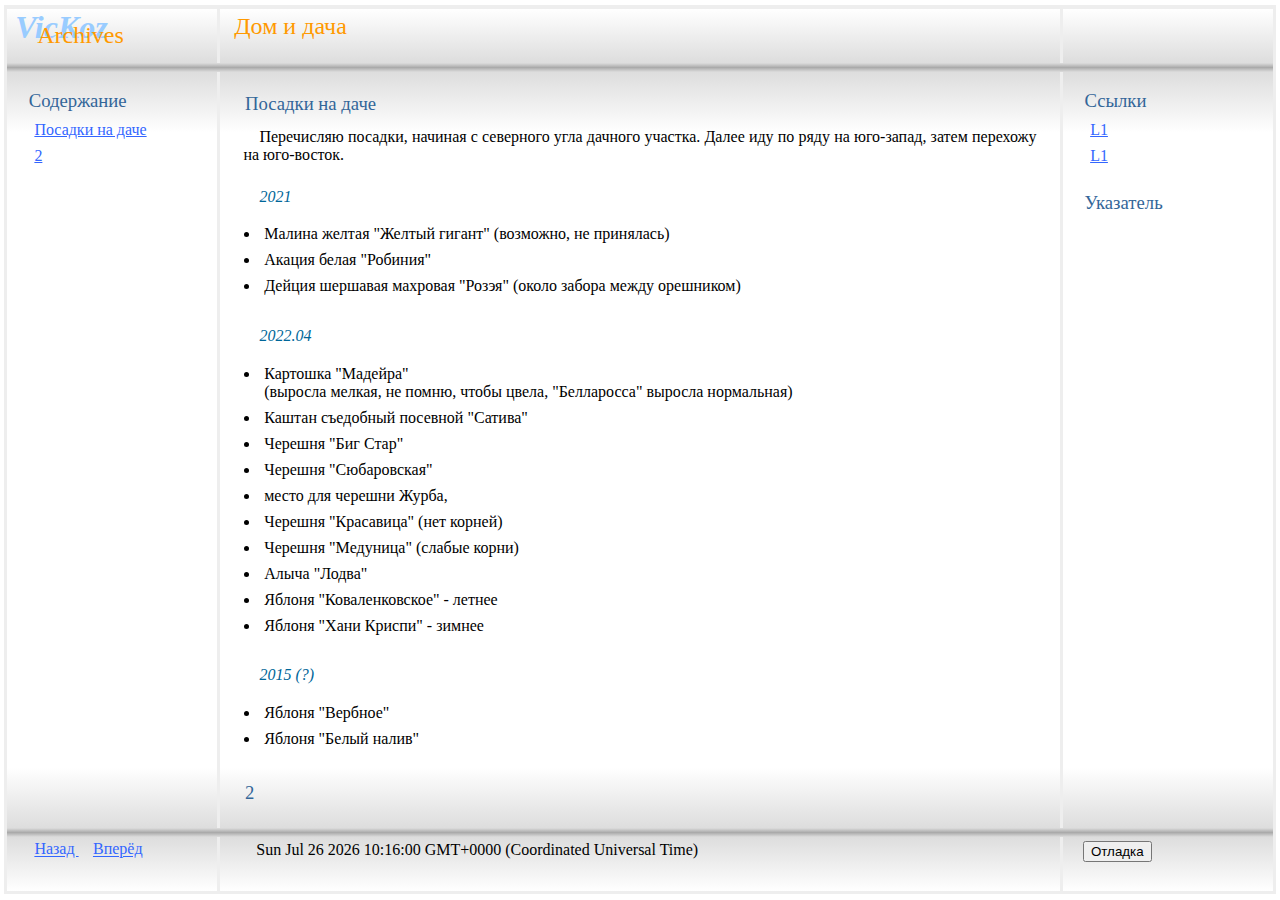
<file: Pages/House.html>
<!doctype html>
<html>
<head>
	<title> VicKoz - House </title>
	<meta charset="utf-8">
	<meta name="author" lang="ru" content="VicKoz">
	<link href="../Files/Styles.css" rel="stylesheet" id="theme-link">
</head>

<!------------------------------------------------------------------------------>
<body>

<div class=container>
<!--  title  ------------------------------------------------------------------->
	<div class="title">
	<h1> VicKoz </h1>
	<h2 style="margin: -1em 0 0.2em 1em"> Archives </h2>
	</div>

<!--  head  -------------------------------------------------------------------->
	<div class="head">
	<h2> Дом и дача </h2>
	</div>

<!--  help  -------------------------------------------------------------------->
	<div class="help">
<!--	<a href="/Pages/help.html" class="button"> Справка </a> -->
	</div>

<!------------------------------------------------------------------------------>
	<div class="hline">
	</div>

<!--  nav  --------------------------------------------------------------------->
	<div class="nav">
	<nav>
	<h3><a name="content"></a> Содержание </h3>
	<ul class="none">
		<li><a class="a-button" href="#planting"> Посадки на даче </a>
		<li><a class="a-button" href="#2"> 2 </a>
	</ul>
	</nav>
	</div>

<!--  main  -------------------------------------------------------------------->
<div class="main">

<h3><a name="planting"></a> Посадки на даче </h3>

<p> Перечисляю посадки, начиная с северного угла дачного участка. Далее иду по ряду 
на юго-запад, затем перехожу на юго-восток.

<p class=date> 2021
<ul>
	<li> Малина желтая "Желтый гигант" (возможно, не принялась)
	<li> Акация белая "Робиния"
	<li> Дейция шершавая махровая "Розэя" (около забора между орешником)
</ul>

<p class=date> 2022.04
<ul>
	<li> Картошка "Мадейра"
	<br> (выросла мелкая, не помню, чтобы цвела, "Белларосса" выросла нормальная)
	<li> Каштан съедобный посевной "Сатива"

	<li> Черешня "Биг Стар"
	<li> Черешня "Сюбаровская"
	<li> место для черешни Журба, 
	<li> Черешня "Красавица" (нет корней)
	<li> Черешня "Медуница" (слабые корни)
	<li> Алыча "Лодва"
	
	<li> Яблоня "Коваленковское" - летнее
	<li> Яблоня "Хани Криспи" - зимнее
	
</ul>



<p class=date> 2015 (?)
<ul>
	<li> Яблоня "Вербное"
	<li> Яблоня "Белый налив"
</ul>


<h3><a name="2"></a> 2 </h3>

<p>

</div>

<!--  aside  ------------------------------------------------------------------->
	<div class="aside">
	<h3><a name="links"></a> Ссылки </h3>
	<ul class="none">
		<li><a class="a-button" href="L1"> L1 </a>
		<li><a class="a-button" href="L2"> L1 </a>
	</ul>
	<h3><a name="index"></a> Указатель </h3>
	</div>

<!------------------------------------------------------------------------------>
	<div class="hline">
	</div>


<!--  nfoot  ------------------------------------------------------------------->
	<div class="foot">
	<ul class=none>
		<li>
			<a title="Вернуться назад" class="a-button" href="javascript:history.back()"> Назад </a>
			<a title="Перейти вперёд"  class="a-button" href="javascript:history.forward()"> Вперёд </a>
	</ul>

	</div>

<!--  mfoot  ------------------------------------------------------------------->
	<div class="foot">
	<p>
	<script type="text/javascript">
		document.write(Date());
	</script>
	</div>

<!--  sfoot  ------------------------------------------------------------------->
	<div class="foot">
	<ul class="none">
		<li><button class="btn-toggle"> Отладка </button>
	</ul>
	</div>

<!------------------------------------------------------------------------------>
</div>

<!------------------------------------------------------------------------------>
<script>
	const btn = document.querySelector('.btn-toggle');
	btn.addEventListener('click', function() {
		document.body.classList.toggle('debug-theme'); 
	})
</script>

</body>
</html>
</file>
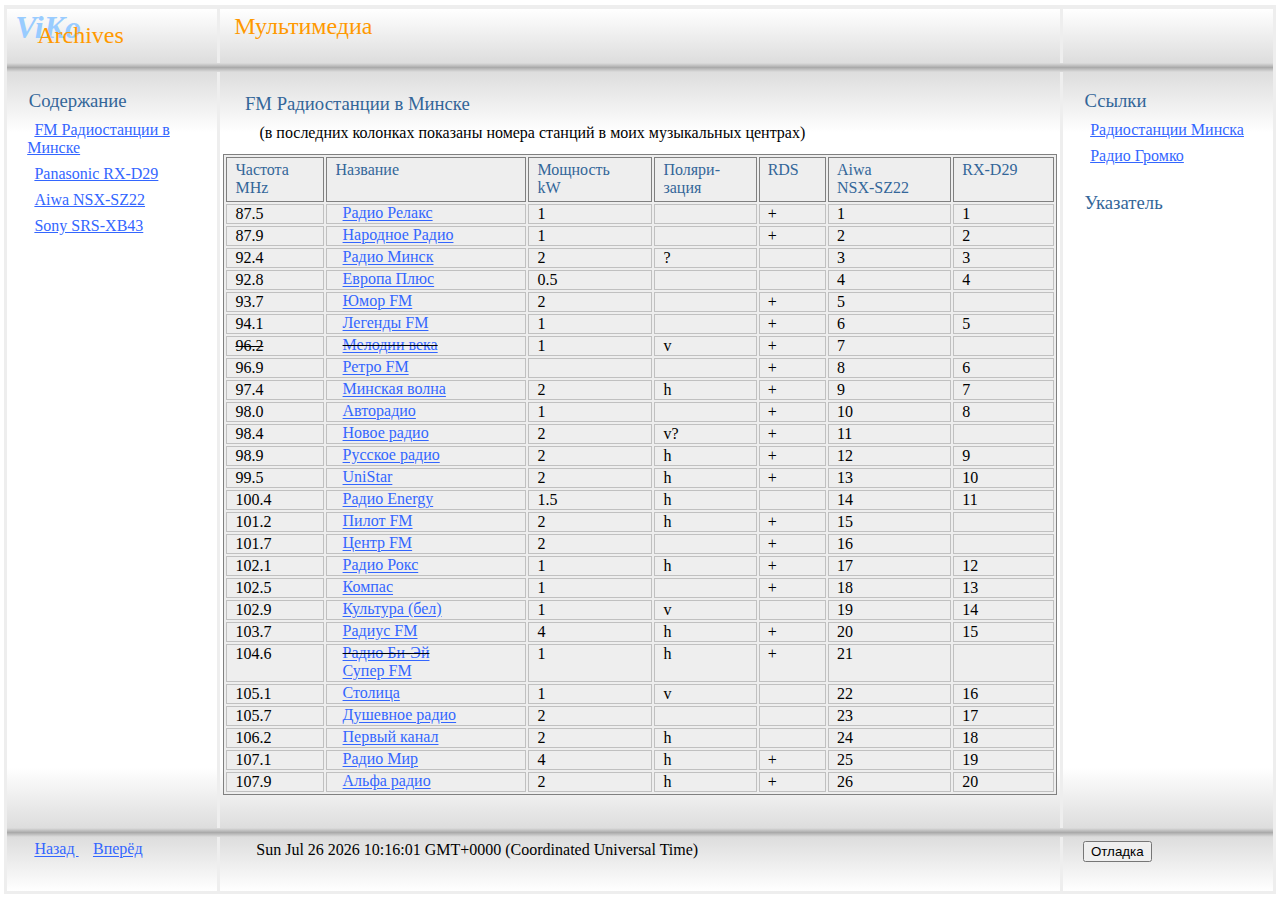
<file: Pages/Multimedia.html>
<!doctype html>
<html>
<head>
	<title> ViKo - Multimedia </title>
	<meta charset = "utf-8">
	<meta name = "author" lang = "ru" content = "ViKo">
	<link href = "../Files/Styles.css" rel = "stylesheet" id = "theme-link">
</head>

<!------------------------------------------------------------------------------>
<body>

<div class = container>

<!--  title  ------------------------------------------------------------------->
	<div class = "title">
	<h1> ViKo </h1>
	<h2 style = "margin: -1em 0 0.2em 1em"> Archives </h2>
	</div>

<!--  head  -------------------------------------------------------------------->
	<div class = "head">
	<h2> Мультимедиа </h2>
	</div>

<!--  help  -------------------------------------------------------------------->
	<div class = "help">
<!--	<a href="/Pages/help.html" class="button"> Справка </a> -->
	</div>

<!------------------------------------------------------------------------------>
	<div class = "hline">
	</div>

<!--  nav  --------------------------------------------------------------------->
	<div class="nav">
	<nav>
	<h3> <a name="content"> </a> Содержание </h3>
	<ul class="none">
		<li> <a class = "a-button" href = "#fm_radio"> FM Радиостанции в Минске </a>
		<li> <a class = "a-button" href = "#rx-d29"> Panasonic RX-D29 </a>
		<li> <a class = "a-button" href = "#nsx-sz22"> Aiwa NSX-SZ22 </a>
		<li> <a class = "a-button" href = "#srs-xb43"> Sony SRS-XB43 </a>
	</ul>
	</nav>
	</div>

<!--  main  -------------------------------------------------------------------->
<div class = "main">

<h3> <a name = "fm_radio"></a> FM Радиостанции в Минске </h3>
<p> (в последних колонках показаны номера станций в моих музыкальных центрах)

<table>

<tr>
	<th> Частота <br> MHz
				<th> Название
				<th> Мощность <br> kW	
						<th> Поляри-<br>зация 
								<th>RDS
										<th> Aiwa <br> NSX-SZ22
												<th> RX-D29
<tr> <td> 87.5	<td> <a href = https://live.humorfm.by:8443/relax-high> Радио Релакс </a>
				<td> 1	<td>	<td> +	<td> 1	<td> 1
<tr> <td> 87.9	<td> <a href = https://live.novoeradio.by:444/live/narodnoeradio_aac128/icecast.audio> Народное Радио </a>
				<td> 1	<td>	<td> +	<td> 2	<td> 2
<tr> <td> 92.4	<td> <a href = https://minsknews.by/radio-minsk/> Радио Минск </a>
				<td> 2	<td> ?	<td>	<td> 3	<td> 3
<tr> <td> 92.8	<td> <a href = http://ep128.hostingradio.ru:8030/ep128?magic=true> Европа Плюс </a>
				<td>0.5 <td>	<td>	<td> 4	<td> 4
<tr> <td> 93.7	<td> <a href = http://live.humorfm.by:8000/veseloe> Юмор FM </a>
				<td> 2	<td>	<td> +	<td> 5	<td> 
<tr> <td> 94.1	<td> <a href = http://live.legendy.by:8000/legendyfm> Легенды FM </a>
				<td> 1	<td>	<td> +	<td> 6	<td> 5
<tr> <td><s>96.2	<td> <s><a href = https://air.melodiiveka.by:8443/mv> Мелодии века </a>
				<td> 1	<td> v	<td> +	<td> 7	<td> 
<tr> <td> 96.9	<td> <a href = https://retrofm.ru/online/player.php> Ретро FM </a>
				<td> 	<td> 	<td> +	<td> 8	<td> 6
<tr> <td> 97.4 	<td> <a href = https://stream2.datacenter.by/mvradio> Минская волна </a>
				<td> 2	<td> h	<td> +	<td> 9	<td> 7
<tr> <td> 98.0 	<td> <a href = http://live.humorfm.by:8000/avtoradio> Авторадио </a>
				<td> 1	<td>	<td> +	<td> 10	<td> 8
<tr> <td> 98.4	<td> <a href = https://live.novoeradio.by:444/live/novoeradio_aac128/icecast.audio> Новое радио </a>
				<td> 2	<td> v?	<td> +	<td> 11	<td>
<tr> <td> 98.9	<td> <a href = https://stream.hoster.by/rusradio/russkoe/icecast.audio> Русское радио </a>
				<td> 2	<td> h	<td> + 	<td> 12	<td> 9
<tr> <td> 99.5	<td> <a href = https://stream.hoster.by/unistar/unistar-128kb/icecast.audio?hash=1594321047515428> UniStar </a> 
				<td> 2	<td> h	<td> +	<td> 13	<td> 10
<tr> <td> 100.4	<td> <a href = https://stream2.datacenter.by/energy> Радио Energy </a>
				<td>1.5	<td> h	<td>	<td> 14	<td> 11
<tr> <td> 101.2	<td> <a href = https://stream.hoster.by/pilotfm/pilot/icecast.audio> Пилот FM </a>
				<td> 2	<td> h	<td> +	<td> 15	<td> 
<tr> <td> 101.7	<td> <a href = https://stream2.datacenter.by/stream> Центр FM </a>
				<td> 2	<td>	<td> +	<td> 16	<td> 
<tr> <td> 102.1	<td> <a href = https://stream.hoster.by/radioroks/roks_hd/icecast.audio> Радио Рокс </a>
				<td> 1	<td> h	<td> +	<td> 17	<td> 12
<tr> <td> 102.5	<td> <a href = https://radio.mil.by/live> Компас </a>
				<td> 1	<td> 	<td> +	<td> 18	<td> 13
<tr> <td> 102.9	<td> <a href = https://stream2.datacenter.by/kultura> Культура (бел) </a>
				<td> 1	<td> v	<td>	<td> 19	<td> 14
<tr> <td> 103.7	<td> <a href = https://stream2.datacenter.by/radiusfm_main> Радиус FM </a>
				<td> 4	<td> h	<td> +	<td> 20	<td> 15
<tr> <td> 104.6	<td> <s><a href = https://air.radioba.by:8443/ba> Радио Би-Эй </a></s>
				<br> <a href= http://stream2.datacenter.by/sfm> Супер FM </a>
				<td> 1	<td> h	<td> +	<td> 21	<td> 
<tr> <td> 105.1	<td> <a href = https://stream2.datacenter.by/stalica> Столица </a>
				<td> 1	<td> v	<td> 	<td> 22	<td> 16
<tr> <td> 105.7	<td> <a href = http://stream.hoster.by:8081/pilotfm/audio/icecast.audio> Душевное радио </a>
				<td> 2	<td>	<td>	<td> 23	<td> 17
<tr> <td> 106.2	<td> <a href = https://stream2.datacenter.by/1kanal> Первый канал </a>
				<td> 2	<td> h	<td>	<td> 24	<td> 18
<tr> <td> 107.1	<td> <a href = https://radiomir.by/str2/video.html> Радио Мир </a>
				<td> 4	<td> h	<td> +	<td> 25	<td> 19
<tr> <td> 107.9	<td> <a href = https://stream.hoster.by/sovbel/alpha/icecast.audio> Альфа радио </a>
				<td> 2	<td> h	<td> +	<td> 26 <td> 20
</table>

<p>

<h3> <a name = "rx-d29"> </a> Panasonic RX-D29 </h3>

<p> Запоминается 10 станций MW, 20 станций FM. Сохранил по 10 станций с начала и конца диапазона FM. 
Кое-где нарушил принцип, исходя из качества сигнала и музыкального направления станции.
<p> Для сохранения станции в память нужно выполнить следующие операции.
<ol>
	<li> На магнитоле выключить режим запрограммированной станции кнопкой "TUNE MODE".
	<li> Найти станцию кнопками "<<" и ">>". Можно искать кнопками на магнитоле или на пульте управления.
	<li> На пульте управления выбрать режим программирования кнопкой "PGM".
	<li> Пока на экране магнитолы мигает индикатор PGM, выбрать на пульте управления номер станции. <br>
		 Для номера больше 10 нажать кнопку ">10", затем старшую и младшую цифры.
	<li> После выбора номера частота станции записывается в память, индикатор PGM прекращает мигать.
</ol>


<h3> <a name = "nsx-sz22"> </a> Aiwa NSX-SZ22 </h3>

<p> Запоминается 32 станции суммарно во всех диапазонах. Сохранил все 26 станций FM.
<p> Чтобы сохранить станции в нужном порядке, нужно сначала удалить то, что уже сохранено. 
Для удаления используются кнопки "CLEAR" -> "SET". Очищается текущая ячейка, следующая
запись сдвигается на её место. Нужно выполнить очистку для всех записей.
<p> Для сохранения станции нужно настроиться кнопками "<<" и ">>", затем нажать
кнопку "SET". Станция сохранится в свободную ячейку с наименьшим номером. 


<h3><a name = "srs-xb43"> </a> Sony SRS-XB43 </h3>

<p> Часто бывает, колонка XB43 не воспроизводит звук со смартфона, хотя сообщает, что подключена. 
Причем, для разных программ, работающих в смартфоне, может звучать или нет.
<p> Нужно закрыть в смартфоне ненужные программы, выдающие звук.
Затем нужно отключить кабель питания от колонки, и потом выключить и включить колонку. 
Колонка подключится к смартфону, и звук будет передаваться.

<ul>

</ul>

</div>

<!--  aside  ------------------------------------------------------------------->
	<div class="aside">
	<h3><a name="links"></a> Ссылки </h3>
	<ul class="none">
		<li><a class="a-button" href="https://ru.wikipedia.org/wiki/Радиостанции_Минска"> Радиостанции Минска </a>
		<li><a class="a-button" href="https://www.radiogrom.com/online/gorod/minsk.html"> Радио Громко </a>
	</ul>
	<h3><a name="index"></a> Указатель </h3>
	</div>

<!------------------------------------------------------------------------------>
	<div class="hline">
	</div>


<!--  nfoot  ------------------------------------------------------------------->
	<div class="foot">
	<ul class=none>
		<li>
			<a title="Вернуться назад" class="a-button" href="javascript:history.back()"> Назад </a>
			<a title="Перейти вперёд"  class="a-button" href="javascript:history.forward()"> Вперёд </a>
	</ul>

	</div>

<!--  mfoot  ------------------------------------------------------------------->
	<div class="foot">
	<p>
	<script type="text/javascript">
		document.write(Date());
	</script>
	</div>

<!--  sfoot  ------------------------------------------------------------------->
	<div class="foot">
	<ul class="none">
		<li><button class="btn-toggle"> Отладка </button>
	</ul>
	</div>

<!------------------------------------------------------------------------------>
</div>

<!------------------------------------------------------------------------------>
<script>
	const btn = document.querySelector('.btn-toggle');
	btn.addEventListener('click', function() {
		document.body.classList.toggle('debug-theme'); 
	})
</script>

</body>
</html>
</file>
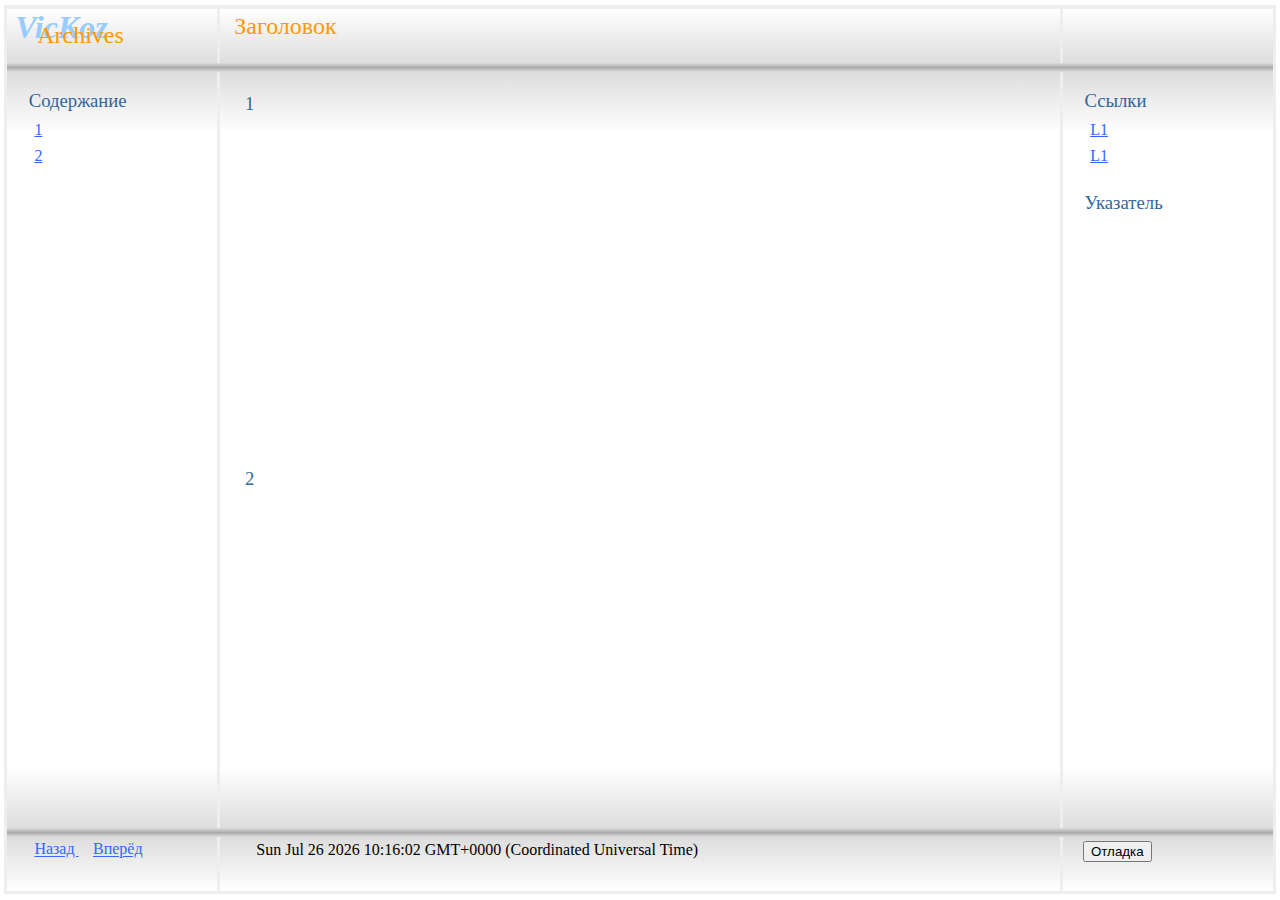
<file: Pages/Pattern.html>
<!doctype html>
<html>
<head>
	<title> VicKoz site </title>
	<meta charset="utf-8">
	<meta name="author" lang="ru" content="VicKoz">
	<link href="../Files/Styles.css" rel="stylesheet" id="theme-link">
</head>

<!------------------------------------------------------------------------------>
<body>

<div class=container>
<!--  title  ------------------------------------------------------------------->
	<div class="title">
	<h1> VicKoz </h1>
	<h2 style="margin: -1em 0 0.2em 1em"> Archives </h2>
	</div>

<!--  head  -------------------------------------------------------------------->
	<div class="head">
	<h2> Заголовок </h2>
	</div>

<!--  help  -------------------------------------------------------------------->
	<div class="help">
<!--	<a href="/Pages/help.html" class="button"> Справка </a> -->
	</div>

<!------------------------------------------------------------------------------>
	<div class="hline">
	</div>

<!--  nav  --------------------------------------------------------------------->
	<div class="nav">
	<nav>
	<h3><a name="content"></a> Содержание </h3>
	<ul class="none">
		<li><a class="a-button" href="#1"> 1 </a>
		<li><a class="a-button" href="#2"> 2 </a>
	</ul>
	</nav>
	</div>

<!--  main  -------------------------------------------------------------------->
<div class="main">

<h3><a name="1"></a> 1 </h3>

<p>

<h3><a name="2"></a> 2 </h3>

<p>

</div>

<!--  aside  ------------------------------------------------------------------->
	<div class="aside">
	<h3><a name="links"></a> Ссылки </h3>
	<ul class="none">
		<li><a class="a-button" href="L1"> L1 </a>
		<li><a class="a-button" href="L2"> L1 </a>
	</ul>
	<h3><a name="index"></a> Указатель </h3>
	</div>

<!------------------------------------------------------------------------------>
	<div class="hline">
	</div>


<!--  nfoot  ------------------------------------------------------------------->
	<div class="foot">
	<ul class=none>
		<li>
			<a title="Вернуться назад" class="a-button" href="javascript:history.back()"> Назад </a>
			<a title="Перейти вперёд"  class="a-button" href="javascript:history.forward()"> Вперёд </a>
	</ul>

	</div>

<!--  mfoot  ------------------------------------------------------------------->
	<div class="foot">
	<p>
	<script type="text/javascript">
		document.write(Date());
	</script>
	</div>

<!--  sfoot  ------------------------------------------------------------------->
	<div class="foot">
	<ul class="none">
		<li><button class="btn-toggle"> Отладка </button>
	</ul>
	</div>

<!------------------------------------------------------------------------------>
</div>

<!------------------------------------------------------------------------------>
<script>
	const btn = document.querySelector('.btn-toggle');
	btn.addEventListener('click', function() {
		document.body.classList.toggle('debug-theme'); 
	})
</script>

</body>
</html>
</file>
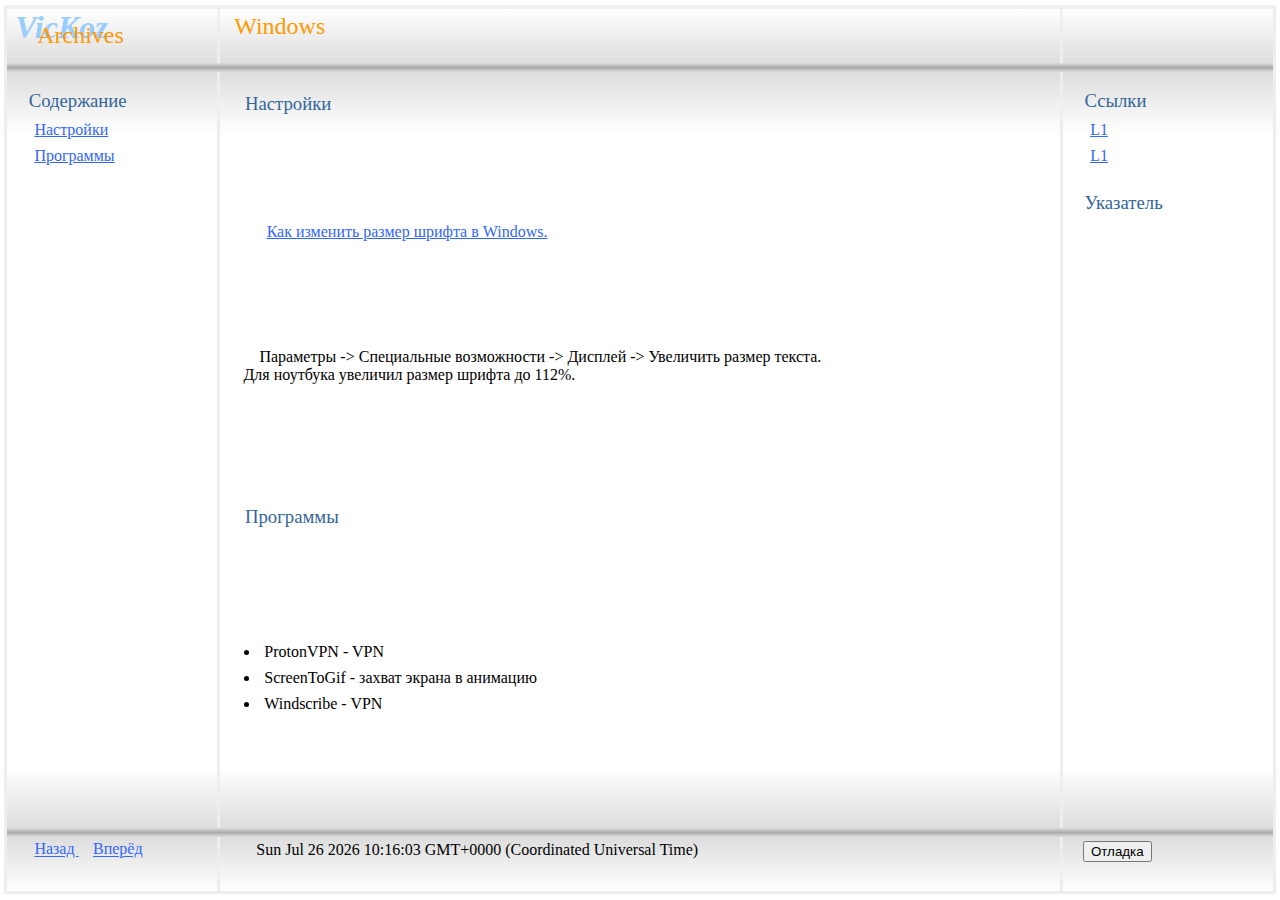
<file: Pages/Windows.html>
<!doctype html>
<html>
<head>
	<title> VicKoz - Windows </title>
	<meta charset = "utf-8">
	<meta name = "author" lang = "ru" content = "VicKoz">
	<link href = "../Files/Styles.css" rel = "stylesheet" id = "theme-link">
</head>

<!------------------------------------------------------------------------------>
<body>

<div class = "container">
<!--  title  ------------------------------------------------------------------->
	<div class = "title">
	<h1> VicKoz </h1>
	<h2 style = "margin: -1em 0 0.2em 1em"> Archives </h2>
	</div>

<!--  head  -------------------------------------------------------------------->
	<div class = "head">
	<h2> Windows </h2>
	</div>

<!--  help  -------------------------------------------------------------------->
	<div class = "help">
<!--	<a href = "/Pages/help.html" class="button"> Справка </a> -->
	</div>

<!------------------------------------------------------------------------------>
	<div class = "hline">
	</div>

<!--  nav  --------------------------------------------------------------------->
	<div class = "nav">
	<nav>
	<h3><a name = "content"></a> Содержание </h3>
	<ul class = "none">
		<li><a class = "a-button" href = "#settings"> Настройки </a>
		<li><a class = "a-button" href = "#programs"> Программы </a>
	</ul>
	</nav>
	</div>

<!--  main  -------------------------------------------------------------------->
<div class = "main">

<h3><a name = "settings"></a> Настройки </h3>

<p> <a href = "https://remontka.pro/change-font-size-windows-10/"> Как изменить размер шрифта в Windows. </a>
<p> Параметры -> Специальные возможности -> Дисплей -> Увеличить размер текста. 
<br> Для ноутбука увеличил размер шрифта до 112%.


<h3><a name = "programs"></a> Программы </h3>

<ul>
	<li> ProtonVPN - VPN
	<li> ScreenToGif - захват экрана в анимацию
	<li> Windscribe - VPN
</ul> 

</div>

<!--  aside  ------------------------------------------------------------------->
	<div class = "aside">
	<h3><a name = "links"></a> Ссылки </h3>
	<ul class = "none">
		<li><a class = "a-button" href = "L1"> L1 </a>
		<li><a class = "a-button" href = "L2"> L1 </a>
	</ul>
	<h3><a name = "index"></a> Указатель </h3>
	</div>

<!------------------------------------------------------------------------------>
	<div class = "hline">
	</div>


<!--  nfoot  ------------------------------------------------------------------->
	<div class = "foot">
	<ul class = none>
		<li>
			<a title = "Вернуться назад" class = "a-button" href = "javascript:history.back()"> Назад </a>
			<a title = "Перейти вперёд"  class = "a-button" href = "javascript:history.forward()"> Вперёд </a>
	</ul>

	</div>

<!--  mfoot  ------------------------------------------------------------------->
	<div class = "foot">
	<p>
	<script type = "text/javascript">
		document.write(Date());
	</script>
	</div>

<!--  sfoot  ------------------------------------------------------------------->
	<div class = "foot">
	<ul class = "none">
		<li><button class = "btn-toggle"> Отладка </button>
	</ul>
	</div>

<!------------------------------------------------------------------------------>
</div>

<!------------------------------------------------------------------------------>
<script>
	const btn = document.querySelector('.btn-toggle');
	btn.addEventListener('click', function() {
		document.body.classList.toggle('debug-theme'); 
	})
</script>

</body>
</html>
</file>
<file: Files/Styles.css>
/*!*****************************************************************************
  @file			Styles.css
  @author		ViKo
  @brief		styles for my site
  @date			2021, 2024
  @note
  */

body {
	color: #003;
	/* font-size: smaller; */
	font-family: verdana;
	--anchor: #36F;
	--ahover: #39F;
	--avisit: #93F;
	--gradstop: #DDD;
	--gradmid: #EEE;
	--header: #369;
	padding: 0;
	margin: 0.6vh 4px;
/*	scrollbar-track-color: #EEE;
	scrollbar-thumb: #00F;
	scrollbar-3Dlight-color: #FFF;
	scrollbar-highlight-color: #ddd;
	scrollbar-face-color: #ddd;
	scrollbar-arrow-color: #369;
	scrollbar-shadow-color: #ddd;
	scrollbar-darkshadow-color: #ccc; */
	/*scrollbar-base-color: #eee*/
}


dl {margin: .5em 0}
dt {color: #069; font-weight: normal; font-style: italic; margin-top: .5em}
dd {margin-left: 1em; text-align: justify}

h1, h2, h3, h4, h5, h6 { border: none }
h1 {
	color: #9CF; 
	font-style: oblique; 
	font-weight: bold; 
	margin: 0 0; 
	padding: 0 0.25em; 
	text-align: left
}
/* h1 {color: #9cf; font-weight: lighter; margin: .5em 0; padding: 0 .5em; text-align: left} */
h2 {
	color: #f90;
	font-weight: normal;
	margin: 0 0;
	padding: 0 0.25em;
	text-align: left;
}

h3 {
	color: #369; 
	font-weight: lighter; 
	margin: 1.0em 0.25em 0.25em; 
	padding: 0 0;
}

h4 {
	color: #369;
	font-weight: normal;
	font-size: 100%;
	margin: .75em 0 .25em;
	padding: 0 1em;
}

h5 {
	color: #369;
	font-family: verdana;
	font-weight: normal;
	font-size: 100%;
	margin: .75em 0 .25em;
	padding: 0;
}


hr {color: silver; height: 1px; margin: 2px;}
/* hr {color: black; height: 2px} */

hr {
	/* background-color: lightgrey; */
	background-color: silver;
	border: none;
	/* height: 0.5px; */
	height: 1px;
	margin: 1em 1em 0;
}


p {
	text-align: justify;
	text-indent: 1em;
	margin: 0.25em 0.25em .25em 0.25em;
	padding: 0 1em;
}

.att {
	background-color: #eee; 
	font-size: 90%;
	font-weight: bold;
}

.date {
	color: #069;
	font-style: italic;
	margin: 1.00em 0.25em 0.25em 0.25em;
	/* font-weight: bold; */
}

/*.date:before {content: "["}*/
/*.date:after {content: "]"}*/
.name {color: brown; font-weight: bold}
.note {color: gray; font-style: italic} 
/*.pad {background: #eee; border: 1px solid gray; margin: .5em 0; padding: .5em}*/
.pad {background: #eee; border: none; margin: .5em 0; padding: .5em}
.right {text-align: right}
.strike {text-decoration: line-through}
.warn {color: #c03}
.cold {color: #30c}


img {border: none}
img {cursor: crosshair; margin: .5em}
/*img {cursor: crosshair; margin: 10px}*/
img.inline {margin: 0 .5em 0 0}

li {
	margin: 0;
	padding: 0.25em;
}
ul {
	list-style: square inside;
	/* margin: 0.25em; */
	padding: 0.25em;
}
/*ol, ul {margin: .5em .75em; list-style: inside}*/
ol, ul {margin: .5em 0; padding: 0 1em 0 2.3em; list-style: outside}
ul.none {
	list-style: none;
	margin: 0;
	padding: 0 1em 0.25em;
}
ul.wide {list-style: none; margin: 0; padding: 0}
ol ol, ol ul, ul ol, ul ul, tr ul {margin-top: 0; margin-bottom: 0; list-style: none}

table {
	background: #eee; 
	border: 1px solid gray; 
	/* font-size: 100%; */
	margin: .5em 0}
caption {color: #369; font-weight: normal; font-size: 100%; margin: .5em; text-align: left}
thead td { color: #369; font-size: 100% }

th {
	border: 1px solid gray;
	color: #369;
	font-style: normal;
	font-weight: normal;
	font-size: 100%;
	/* margin: 0.5em 0; */
	padding: 0.2em 0.5em;
	text-align: left;
	vertical-align: top
}

th.bold {
	font-weight: bold;
}

th.subhead {
	background-color: #eee;
	font-weight: bold;
	padding-left: 2em;
	font-weight: bold;
}


td {
	border: 1px solid silver;
	font-size: 100%;
	padding: 0 .5em;
	vertical-align: top
}

td.right {
	text-align: right;
}


table.pad {background-color: #eee; border: none; padding: .5em}
table.pad td {border: none}
table.pad th {border: none}
table.none {background-color: transparent; border: none; padding: .5em}
table.none td {border: none}
table.none th {border: none}
table.light {background-color: #eee; border: none}
table.light th {border: 1px solid #ddd}
table.light td {border: 1px solid #ddd}

table.preferences {
	background-color: transparent;
	border: none;
	border-collapse: collapse;
	padding: 0.5em;
}

/*  Divisions  ________________________________________________________________*/

.container {
	display: grid;
	background-color: var(--gradmid);
	grid-template-areas:
		"title head help"
		"hline hline hline"
		"nav main aside"
		"hline hline hline"
		"nfoot mfoot sfoot";
	grid-template-columns: 1fr 4fr 1fr;
	/* grid-template-rows: 60px 10px auto 10px 60px; */
	/* grid-template-rows: 6% 1% 85% 1% 6%; */
	grid-template-rows: 6vh 1vh 84vh 1vh 6vh;
	grid-gap: 0 0.2em;
	/* border-radius: 0.5em; */
	/* --gradstop: #ececec; */
	--gradstop: #ddd;
	--gradline: #aaa;
	color: black;
	padding: 0.2em;
	/* margin: 0.2em 0; */
}

.title, .head, .help {
	background-image: linear-gradient(to bottom, white, var(--gradstop));
	padding: 0.25em 0.5em;
}

.title {
	padding: 0;
}

/*
.help {
	background-image: radial-gradient(circle, white, var(--gradstop));
	margin: 0 0.5em;
}
*/

.hline {
	grid-column: span 3;
	grid-row: span 1;
	padding: 0;
	margin: 0;
	/* border-radius: 2px; */
	background-image: 
		linear-gradient(to bottom, var(--gradstop), var(--gradline), var(--gradstop));
}

/*
.navhead, .mainhead, .asidehead {
	background-image: 
	linear-gradient(to bottom, var(--gradstop), white);
	padding: 0 0.5em;
}
*/

.nav, .main, .aside {
	/* background-color: white; */
	background-image:
		linear-gradient(to bottom, var(--gradstop) 0%, white 8%, white 92%, var(--gradstop) 100%);
	margin: 0em 0em;
	overflow-y: auto;
}

.foot {
	background-image: linear-gradient(to bottom, var(--gradstop), white);
	/* padding: 0 0.5em; */
	/* position: absolute; bottom: 0; */
}


.main {
	display: grid;
	/* grid-template-rows: repeat(8, 1vh auto-fit); */
/*	grid-template-rows:
		"main-text main-hline main-text main-hline main-text main-hline main-text main-hline";
*/
	/* grid-template-rows: grid; */
/*	grid-template-areas:
		"main-text"
		"main-hline"
		"main-text"
		"main-hline";	*/
/*	grid-template-rows:	repeat (auto-fill, minmax(120px, 1fr));	 */
	grid-gap: 0 0.2em;
	/* border-radius: 0.5em; */
	/* --gradstop: #ececec; */
	--gradstop: #ddd;
	--gradline: #aaa;
	color: black;
	padding: 0.2em;
	/* margin: 0.2em 0; */
}

.main-hline {
	background-image: 
		linear-gradient(to bottom, white, var(--gradstop), var(--gradline), var(--gradstop), white);
	height: 10px;
	grid-row: span 1;
	margin: 0;
	padding: 0;
}

.main-text {
/*	
	background-image:
		linear-gradient(to bottom, var(--gradstop) 0%, white 6vh, white 98%, var(--gradstop) 100%);	
	*/
}

/*  Anchors styles  ____________________________________________________________*/

a {
	border: none;
	color: var(--anchor);
	margin: 0.25em;
	padding: 0.20em;
}

/*a:active {color: aqua}*/

a:visited {
	color: var(--avisit); /* #36c teal purple */
}

a:hover {
	color: var(--ahover);
	font-style: normal;
	text-decoration: overline;
}

.a-button {
	border-radius: 0.25em;
	font-style: normal;
}

.a-button:hover {
	/* background-image: linear-gradient(to bottom, white, var(--gradstop)); */
	text-decoration: none;
	box-shadow: 0 0 2px 1px var(--gradstop);
}

.a-button:active {
	/* background-image: linear-gradient(to bottom, var(--gradstop), white); */
	box-shadow: 0 0 0.5px 0.5px var(--gradstop);
	/* , inset 0 0.5px 0.5px 0.5px var(--gradstop); */
}



/*  Debug  ____________________________________________________________________*/

body.debug-theme { color: #eee; background: #999; }
body.debug-theme div { border: 0.5px dotted blue; }
body.debug-theme h1 { border: 1px dotted orange; }
body.debug-theme h2 { border: 1px dotted orange; }
body.debug-theme h3 { border: 1px dotted orange; }
body.debug-theme h4 { border: 1px dotted orange; }
body.debug-theme h5 { border: 1px dotted orange; }
body.debug-theme h6 { border: 1px dotted orange; }
body.debug-theme p  { 
	border: 0.5px dotted silver;
	margin: 0.25em 0.25em .25em 0.25em;
	}
body.debug-theme p.date  { 
	border: 0.5px dotted silver;
	margin: 1.00em 0.25em 0.25em 0.25em;
	}
body.debug-theme a { border: 1px dotted red; }
body.debug-theme dl { border: 1px dotted silver; }
body.debug-theme dt { border: 1px dotted silver; }
body.debug-theme dd { border: 1px dotted silver; }
body.debug-theme hr { border: 1px dashed silver; }
body.debug-theme img { border: 1px dotted silver; }
body.debug-theme ol  { border: 1px dotted silver; }
body.debug-theme ul  { border: 1px dotted aqua; }
body.debug-theme li  { border: 1px dotted lime; }
body.debug-theme caption  { border: 1px dotted silver; }
body.debug-theme th  { border: 1px dotted silver; }
body.debug-theme td  { border: 1px dotted silver; }
body.debug-theme table.none td  { border: 1px dotted silver; }
body.debug-theme table.none th  { border: 1px dotted silver; }
body.debug-theme table.pad td   { border: 1px dotted silver; }
body.debug-theme table.pad th   { border: 1px dotted silver; }
</file>
